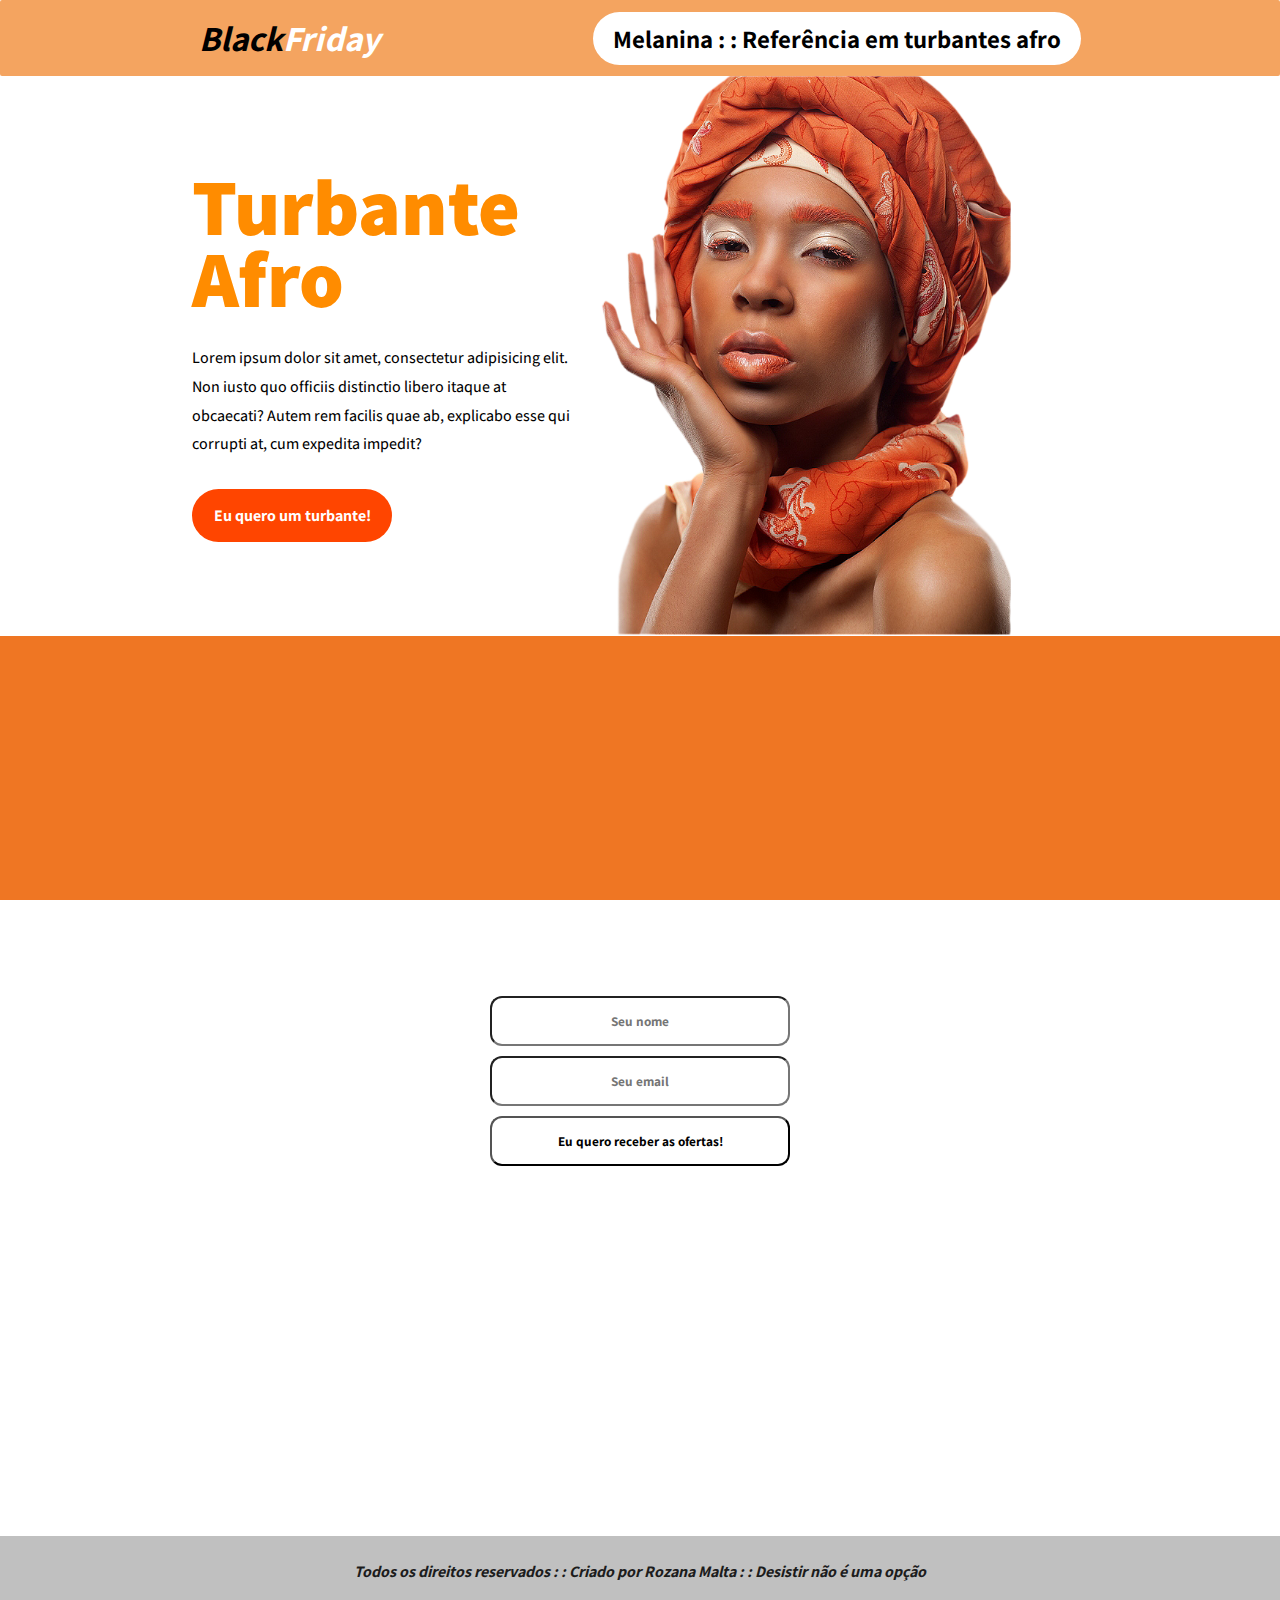
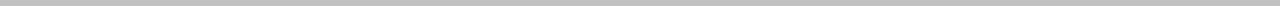
<file: index.html>
<!DOCTYPE html>
<html lang="en">
<head>
    <meta charset="UTF-8">
    <meta http-equiv="X-UA-Compatible" content="IE=edge">
    <meta name="viewport" content="width=device-width, initial-scale=1.0">
    <link rel="stylesheet" href="css/style.css">
    <title>Melanina</title>
</head>
<body>
    <div id="header">
        <div id="logo"> 
            <h3><span>Black</span>Friday</h3>
        </div>

        <nav>
            <a href="#">Melanina : : Referência em turbantes afro</a>
        </nav>

    
    </div>
    <div id="container">
        <div id="content-container">
        <h1>Turbante Afro</h1>
        <p>Lorem ipsum dolor sit amet, consectetur adipisicing elit. Non iusto quo officiis distinctio libero itaque at obcaecati? Autem rem facilis quae ab, explicabo esse qui corrupti at, cum expedita impedit?</p>
        <button>Eu quero um turbante!</button>
        </div> 
        <div id="image">
            <img src="images/turba.png" alt="">
            
        </div> 

    </div>

    <section class="section-container background-section section-two">
        <div class="card-container">
            <div id="content">
                <form id="form">
                    <input type="text" placeholder="Seu nome" id="nome">
                    <input type="text" placeholder="Seu email" id="email">
                    <input type="submit" value="Eu quero receber as ofertas!">
                </form>
            </div>
        </div>
    </section>
    
        <footer>
            <p> Todos os direitos reservados : : Criado por Rozana Malta : : Desistir não é uma opção </p>
        </footer>
    </body>
    
    <script src="js/script.js"></script>
</html>
</file>
<file: css/style.css>
@import url('https://fonts.googleapis.com/css2?family=Assistant:wght@200;400;600&display=swap');

*{
    font-family: 'Assistant', sans-serif;
    font-weight: 700;
    margin: 0; padding: 0;
    box-sizing: border-box;
}

#header{
    padding: 15px;
    width: 100%;
    background: #F4A460;
    border-radius: 2px;
    border-color: ghostwhite;
    text-align: center;
    display: flex;
    flex-direction: row;
    justify-content: space-evenly;
    align-items: center;
}

#header #logo{
    color: white;
    font-style:italic;
    font-size: 30px;
}

#header #logo span{
    color: black;
}

#header nav{
    color:cornsilk
}

#header nav a{
    font-size: 25px;
    text-decoration: none;
    padding: 10px;
    text-align: center;
    color: black;
}

#header nav a:last-child{
    color: black;
    background: white;
    padding: 10px 20px;
    margin-left: 30px;
    border-radius: 30px;

}

#container{
    overflow: hidden;
    display: flex;
    flex-direction: row;
    justify-content: center;
    padding-top: 0px;
    height: 560px;
}

#image{
    width: 40%;
}

#image img{
    position: relative;
    width: 85%;
    height: 100%;
}

#content-container{
    width: 30%;
    display: flex;
    flex-direction: column;
    justify-content: center;
}

#content-container h1{
    color: darkorange;
    font-weight: 900;
    font-size: 80px;
    line-height: 0.9em;
    margin-bottom: 30px;
}

#content-container p{
    line-height: 1.8em;
    font-weight: 500;
}

#content-container button{
    border: none;
    outline: none;
    color: rgb(255, 255, 255);
    background-color: orangered;
    padding: 16px 0px;
    border-radius: 40px;
    font-size: 16px;
    width: 200px;
    margin-top: 30px;
    cursor: pointer;
}

#content-container button:hover{
    opacity: 0.9;
}

.section-container{
    height: 100vh;
    width: 100%;
    display: flex;
    justify-content: center;
    align-items: center;
}

.background-section{
    background-attachment: fixed;
    background-size: cover;
    background-repeat: no-repeat;
}

.section-two{
    background-image: url(../images/b4.png);
}

.card-container{
    background: var(orangered);
    border-radius: 50px;
    padding: 25px;
    max-width: 450px;
    display: grid;
}

input{
    width: 300px;
    height: 50px;
    margin-bottom: 10px;
    text-align: center;
    border-radius: 12px;
    background: white;
    color: #000;

}

form{
    display: grid;
}

footer{
    height: 70px;
    padding: 25px;
    text-align: center;
    background-color: #C0C0C0;
    color: #1C1C1C;
    font-style: italic;

}
</file>
